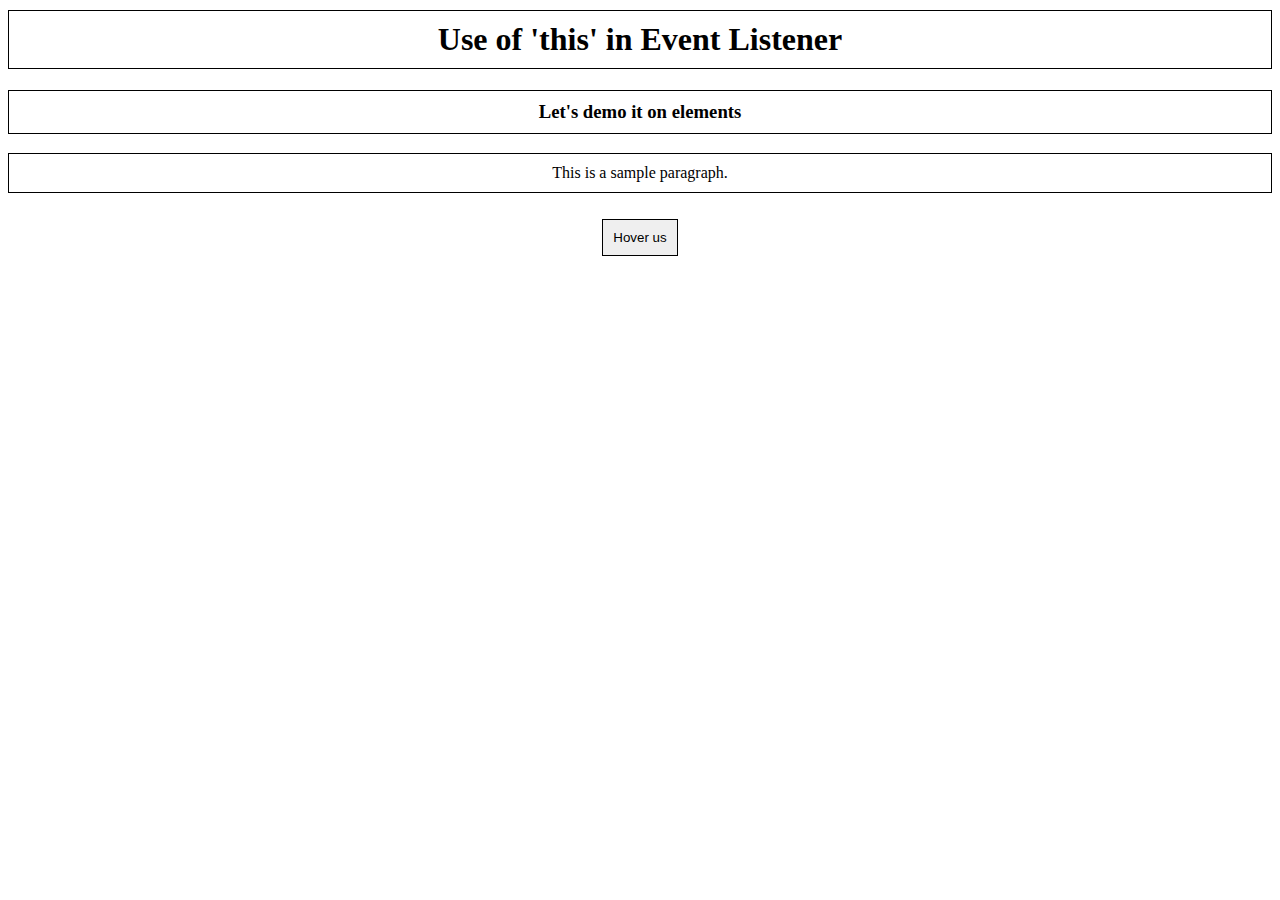
<file: index.html>
<!DOCTYPE html>
<html lang="en">
<head>
    <meta charset="UTF-8">
    <meta name="viewport" content="width=device-width, initial-scale=1.0">
    <title>Document</title>
    <link rel="stylesheet" href="style.css">
</head>
<body>
    <h1>Use of 'this' in Event Listener</h1>
    <h3>Let's demo it on elements</h3>
    <p>This is a sample paragraph.</p>
    <button>Hover us</button>
    <script src="app.js"></script>
</body>
</html>
</file>
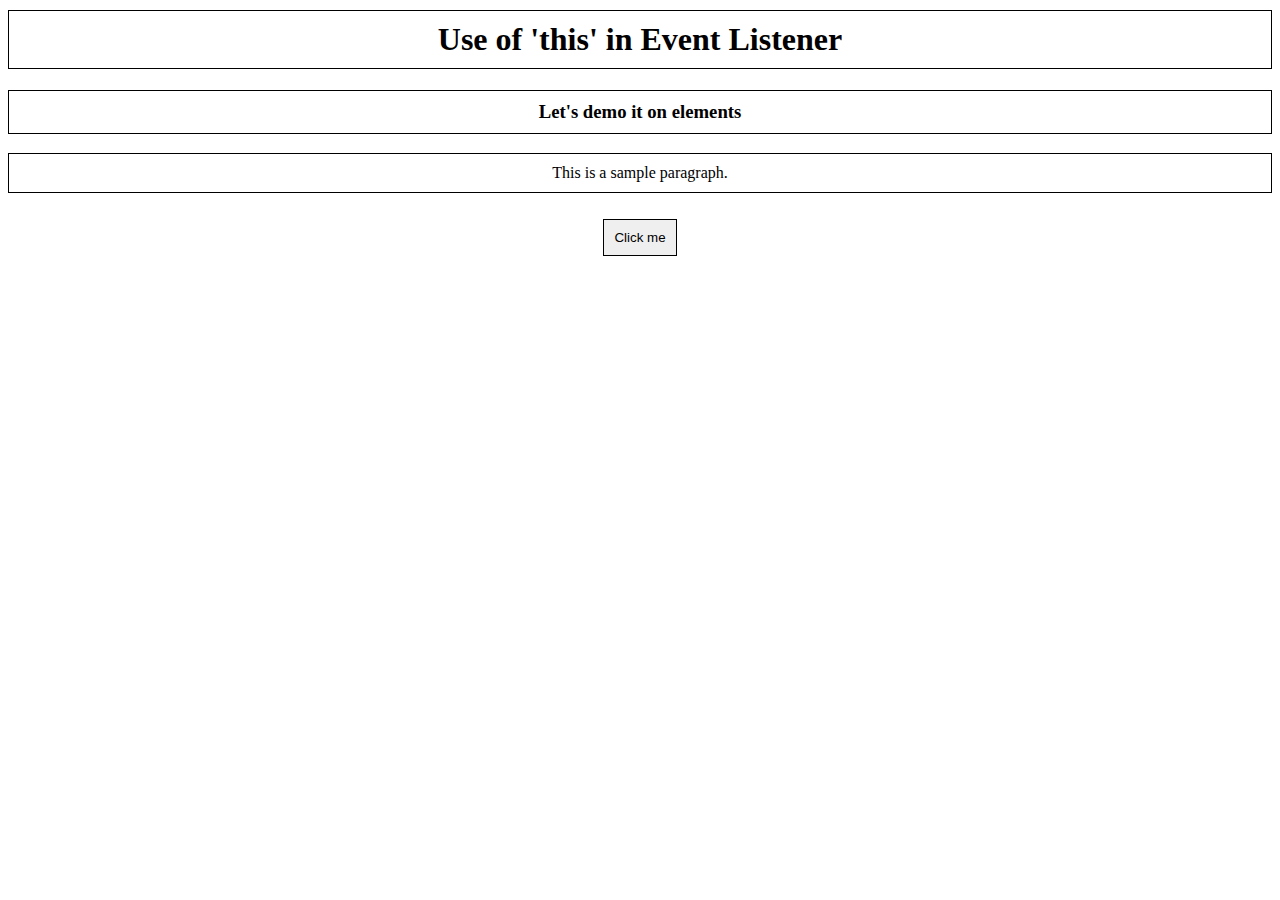
<file: app.html>
<!DOCTYPE html>
<html lang="en">
<head>
    <meta charset="UTF-8">
    <meta name="viewport" content="width=device-width, initial-scale=1.0">
    <title>Document</title>
    <link rel="stylesheet" href="style.css">
</head>
<body>
    <h1>Use of 'this' in Event Listener</h1>
    <h3>Let's demo it on elements</h3>
    <p>This is a sample paragraph.</p>
    <button>Click me</button>
    <script src="app.js"></script>
</body>
</html>
</file>
<file: style.css>
body {
    text-align: center;
}
h1,h3,p,button {
    border: 1px solid black;
    margin-top: 10px;
    padding: 10px;
}
</file>
